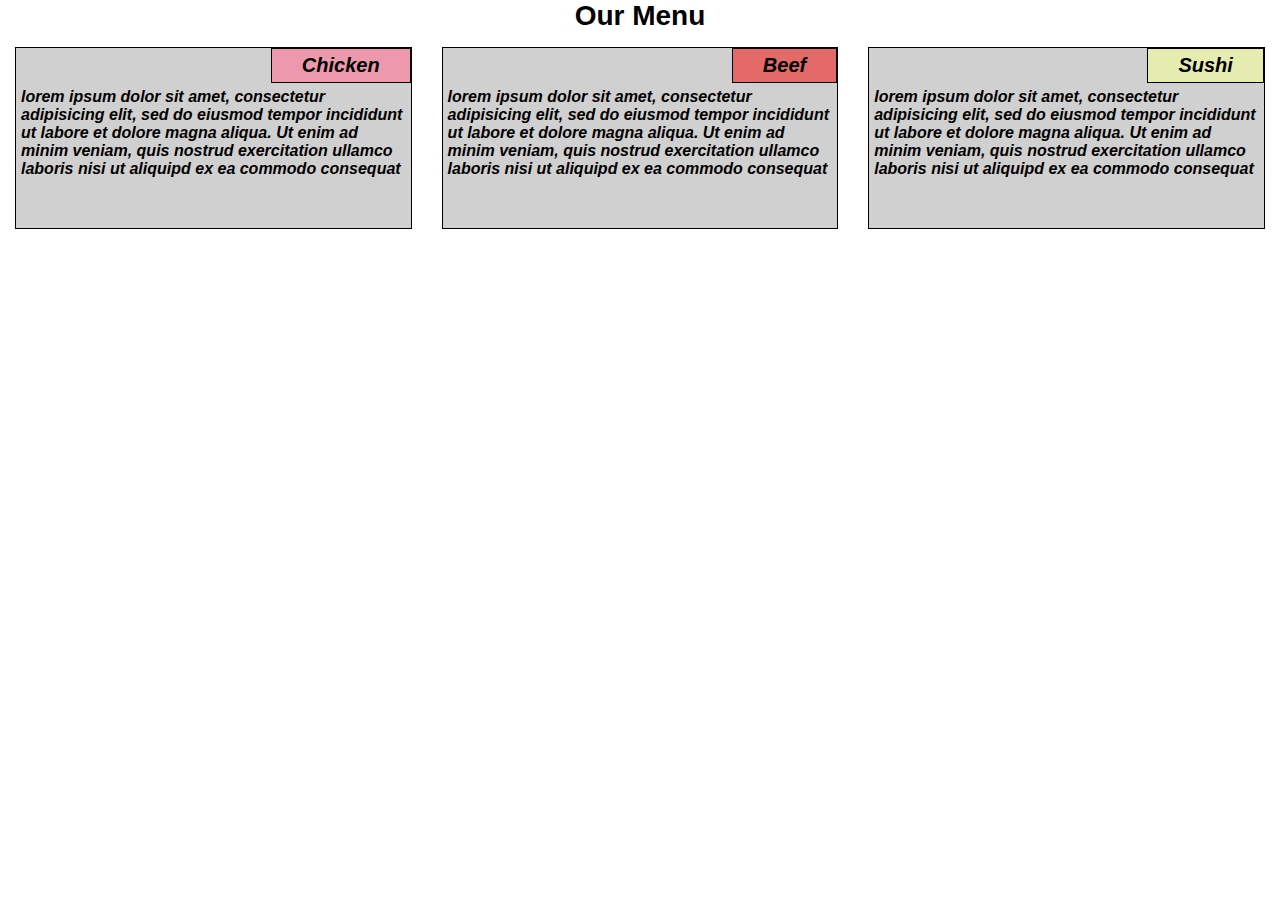
<file: module2-solution/index.html>
<!doctype html>
<html lang="en">
<head>
    <meta charset="utf-8">
    <meta name="viewport" content="width=device-width, initial-scale=1">
    <title>Assignment Solution for Module 2</title>
    <link rel="stylesheet" href="css\style.css">
</head>
<body>
    <h1>Our Menu</h1>
        <div class="row">
<!--Here is starting box1-->            
                <div class="col-lg-4 col-md-6 col-sm-12">
                    <div id="container">
                        <p id="T1">
                        Chicken
                        </p>
                        <p id="p1">
                        lorem ipsum dolor sit amet, consectetur adipisicing elit, sed do eiusmod tempor incididunt ut labore et dolore magna aliqua.
                        Ut enim ad minim veniam, quis nostrud exercitation ullamco laboris nisi ut aliquipd ex ea commodo consequat
                        </p>
                    </div>
                </div>            
<!--Here is starting box2-->            
                <div class="col-lg-4 col-md-6 col-sm-12">
                    <div id="container">
                        <p id="T2">
                        Beef
                        </p>
                        <p id="p2">
                        lorem ipsum dolor sit amet, consectetur adipisicing elit, sed do eiusmod tempor incididunt ut labore et dolore magna aliqua.
                        Ut enim ad minim veniam, quis nostrud exercitation ullamco laboris nisi ut aliquipd ex ea commodo consequat
                        </p>
                    </div>
                </div>            
<!--Here is starting box3-->            
                <div class="col-lg-4 col-md-12 col-sm-12">
                    <div id="container">
                        <p id="T3">
                        Sushi
                        </p>
                        <p id="p3">
                        lorem ipsum dolor sit amet, consectetur adipisicing elit, sed do eiusmod tempor incididunt ut labore et dolore magna aliqua.
                        Ut enim ad minim veniam, quis nostrud exercitation ullamco laboris nisi ut aliquipd ex ea commodo consequat
                        </p>
                    </div>
                </div>            
        </div>       
</body>   
</html>
</file>
